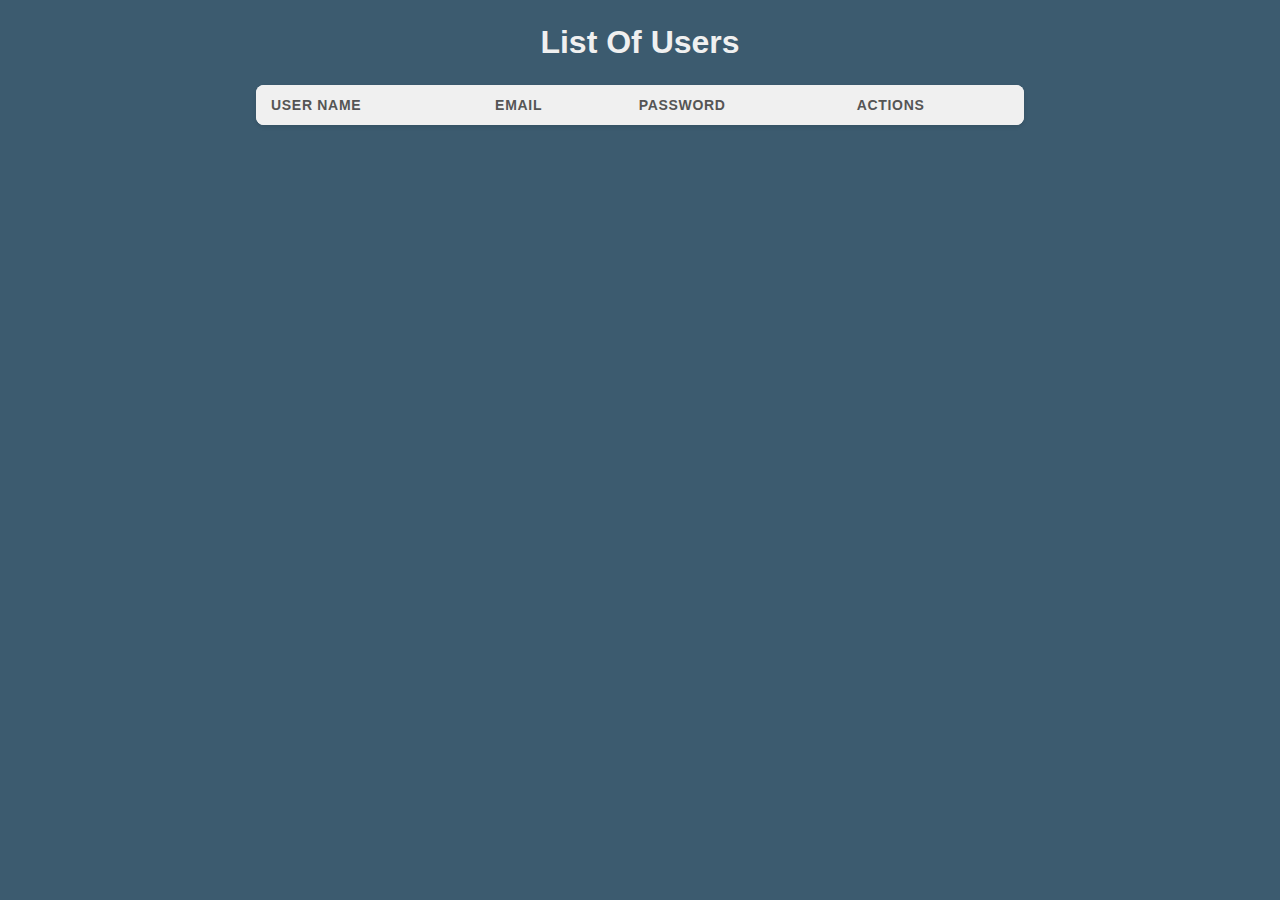
<file: ECOM/adminuser.html>
<!DOCTYPE html>
<html>
<head>
    <link rel="stylesheet" href="styles.css">
    <title>Admin Users</title>
    <style>
     
    </style>
</head>
<body>
    <h1 align="center">List Of Users</h1>
    <table>
        <thead>
            <tr>
                <th>User Name</th>
                <th>Email</th>
                <th>Password</th>
                <th>Actions</th>
            </tr>
        </thead>
        <tbody id="userTableBody"></tbody>
    </table>

    <script>
        document.addEventListener("DOMContentLoaded", function() {
            const userTableBody = document.getElementById("userTableBody");

            // Function to retrieve user data from local storage
            function getUserData() {
                const storedData = localStorage.getItem("usersData");
                return storedData ? JSON.parse(storedData) : [];
            }

            // Function to save user data to local storage
            function saveUserData(data) {
                localStorage.setItem("usersData", JSON.stringify(data));
            }

            // Display user data in the table
            function displayUserData() {
                const userData = getUserData();

                // Clear existing rows
                userTableBody.innerHTML = '';

                // Add new rows for each user
                userData.forEach((user, index) => {
                    const row = document.createElement('tr');
                    row.innerHTML = `
                        <td>${user.username}</td>
                        <td>${user.email}</td>
                        <td>${user.password}</td>
                        <td><button onclick="deleteUser(${index})">Delete</button></td>
                    `;
                    userTableBody.appendChild(row);
                });
            }

            // Function to delete a user
            window.deleteUser = function(index) {
                let userData = getUserData();
                userData.splice(index, 1);
                saveUserData(userData);
                displayUserData();
            }

            // Display user data when the page loads
            displayUserData();
        });
    </script>
</body>
</html>
</file>
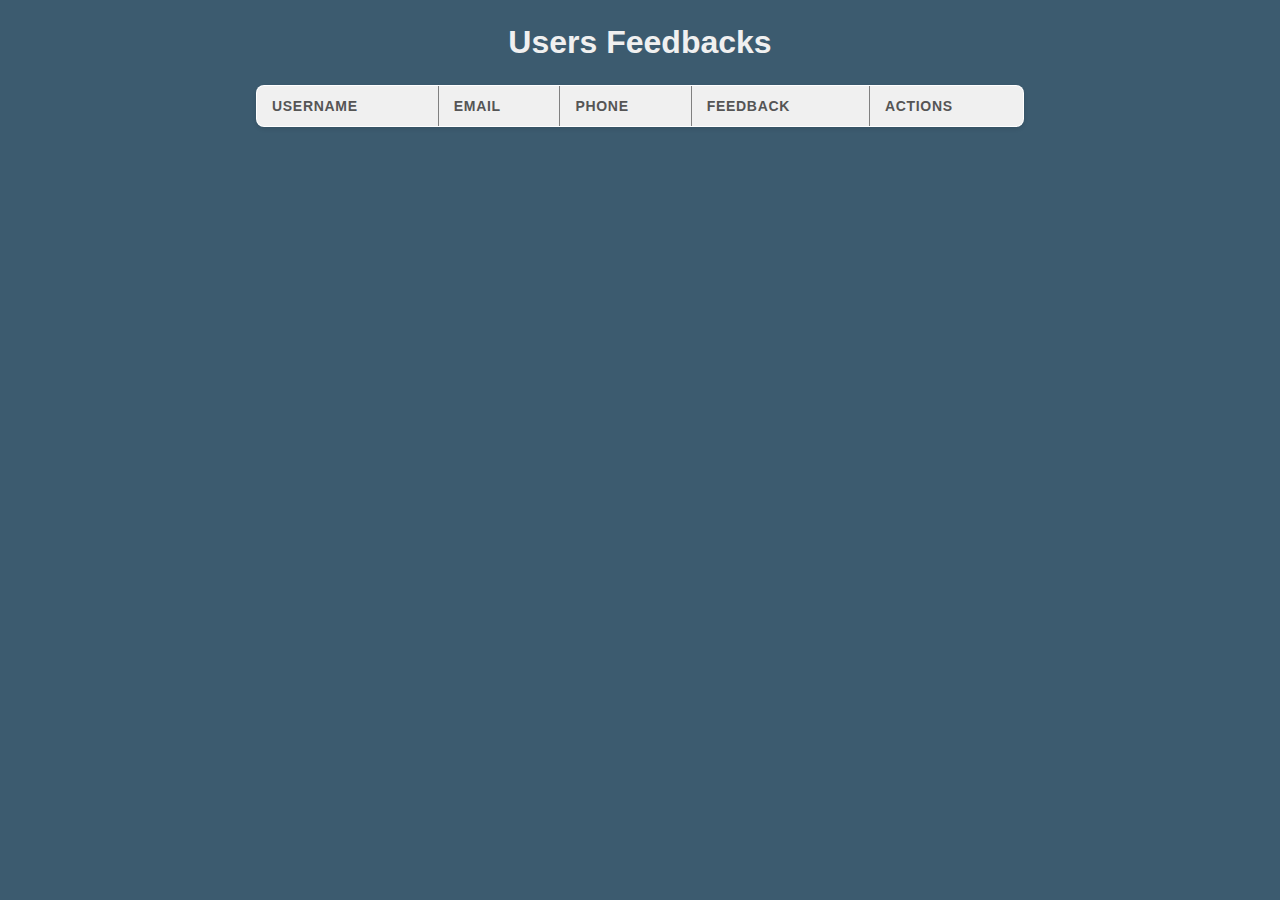
<file: ECOM/feedback.admin.html>
<!DOCTYPE html>
<html lang="en">
<head>
    <meta charset="UTF-8">
    <meta http-equiv="X-UA-Compatible" content="IE=edge">
    <meta name="viewport" content="width=device-width, initial-scale=1.0">
    <link rel="stylesheet" href="styles.css">
    <title>View Feedback</title>
</head>
<body>
    <h1> Users Feedbacks</h1>
    <table border="1">
        <thead>
            <tr>
                <th>Username</th>
                <th>Email</th>
                <th>Phone</th>
                <th>Feedback</th>
                <th>Actions</th>
            </tr>
        </thead>
        <tbody id="feedbackTable">
            <!-- Feedback entries will be inserted here -->
        </tbody>
    </table>

    <script>
        document.addEventListener("DOMContentLoaded", function() {
            const feedbacks = JSON.parse(localStorage.getItem("feedbacks")) || [];
            const tableBody = document.getElementById("feedbackTable");

            feedbacks.forEach((feedback, index) => {
                const row = document.createElement('tr');
                row.innerHTML = `<td>${feedback.username}</td>
                                 <td>${feedback.email}</td>
                                 <td>${feedback.phone}</td>
                                 <td>${feedback.feedback}</td>
                                 <td><button onclick="deleteFeedback(${index})">Delete</button></td>`;
                tableBody.appendChild(row);
            });
        });

        function deleteFeedback(index) {
            const feedbacks = JSON.parse(localStorage.getItem("feedbacks"));
            if (feedbacks && feedbacks.length > index) {
                feedbacks.splice(index, 1); // Remove the feedback at the specified index
                localStorage.setItem("feedbacks", JSON.stringify(feedbacks)); // Update local storage
                document.location.reload(); // Optionally, refresh the page or you can remove the row from the DOM manually
            }
        }
    </script>
</body>
</html>
</file>
<file: ECOM/styles.css>
/* General styles */
body {
    
    background-color: #3C5B6F;
    font-family: Arial, sans-serif;
    color: #333;
    margin: 0;
    padding: 0;
}

/* Center the heading */
h1 {
    text-align: center;
    font-size: 2rem;
    margin: 1.5rem 0;
    color: #f0f0f0;
}

/* Table styling */
table {
    width: 60%; /* Reduced width */
    margin: 0 auto; /* Center the table */
    border-collapse: collapse;
    background-color: #fff;
    box-shadow: 0 2px 4px rgba(0, 0, 0, 0.1);
    border-radius: 8px;
    overflow: hidden;
}

/* Table header styling */
th {
    background-color: #f0f0f0;
    color: #555;
    text-transform: uppercase;
    font-size: 0.875rem;
    letter-spacing: 0.05em;
}

/* Table cell and header padding */
th, td {
    padding: 12px 15px;
    text-align: left;
}

/* Table row hover effect */
tbody tr:hover {
    background-color: #f9fafb;
}

/* Actions button styling */
button {
    background-color: #e3342f;
    color: #fff;
    border: none;
    padding: 6px 12px;
    border-radius: 4px;
    cursor: pointer;
    font-size: 0.875rem;
    transition: background-color 0.3s;
}

button:hover {
    background-color: #cc1f1a;
}
</file>
